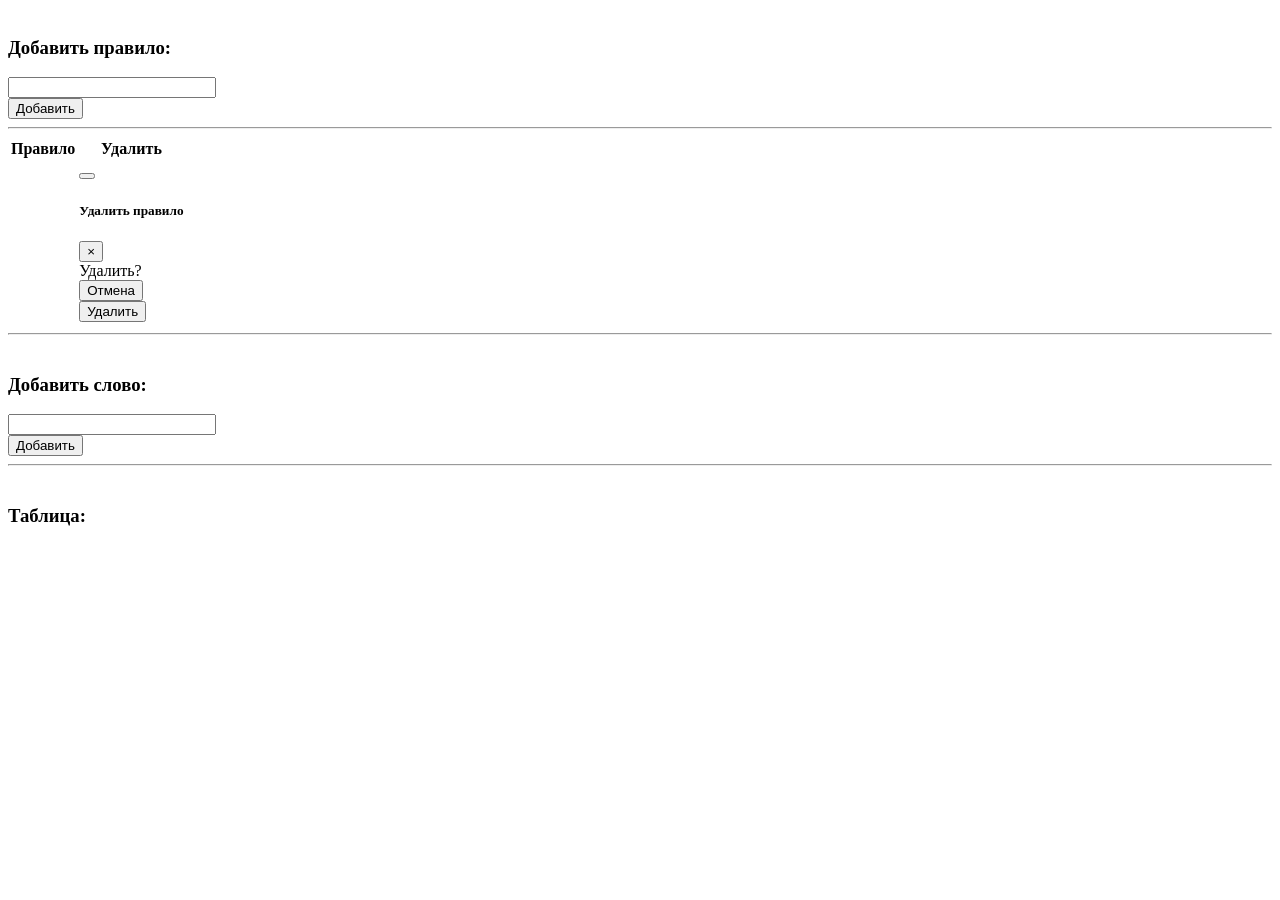
<file: target/classes/templates/index.html>
<!doctype html>
<html xmlns:layout="http://www.w3.org/1999/xhtml" xmlns:th="http://www.w3.org/1999/xhtml"
      layout:decorate="~{layout}">
<head>
    <title>Компилятор</title>
</head>

<body>
    <div layout:fragment="content">
        <div class="container" style="padding-top:10px;">
            <h3>Добавить правило:</h3>
            <form action="#" th:action="'/addReg'" th:object="${reg}" method="POST">
                <div class="form-group">
                    <input name="name" id="inputEventName" type="text" class="form-control" style="width:200px;">
                </div>
                <div>
                    <button class="btn btn-success" type="submit" data-toggle="tooltip" data-placement="top">Добавить</button>
                </div>
            </form>
            <hr>
            <table class="table">
                <thead class="bg-light">
                <tr class="border-0">
                    <th class="border-0">Правило</th>
                    <th class="border-0">Удалить</th>
                </tr>
                <tbody>
                <!--looping through organizations category list-->
                <tr th:each="reg : ${regs}">
                    <td><h4 th:text="${reg.name}"/></td>
                    <!--                                    <td><a th:href="'/org_category/' + ${category.id} + '/tag/'" > <i class="fa fa-tags"></i></a> </td>-->
                    <td>
                        <button type="button" class="btn1 " data-toggle="modal" th:attr="data-target='#recordDeleteModal'+${reg.id}"><i class="fa fa-trash"></i></button>
                        <!-- Modal -->
                        <div class="modal fade" th:attr="id='recordDeleteModal'+${reg.id}" tabindex="-1" role="dialog" aria-labelledby="recordDeleteModalLabel" aria-hidden="true">
                            <div class="modal-dialog" role="document">
                                <div class="modal-content">
                                    <div class="modal-header">
                                        <h5 class="modal-title" id="recordDeleteModalLabel">Удалить правило</h5>
                                        <button type="button" class="close" data-dismiss="modal" aria-label="Close">
                                            <span aria-hidden="true">&times;</span>
                                        </button>
                                    </div>
                                    <div class="modal-body">
                                        <label>Удалить?</label>
                                    </div>
                                    <div class="modal-footer">
                                        <button type="button" class="btn btn-secondary" data-dismiss="modal">Отмена</button>
                                        <form th:action="@{/delReg/{id}(id = ${reg.id})}" th:object="${reg}" method="POST">
                                            <button type="submit" class="btn btn-primary">Удалить</button>
                                        </form>
                                    </div>
                                </div>
                            </div>
                        </div>
                        <!-- Modal end -->
                    </td>
                </tr>
                <!--    end of looping     -->
                </tbody>
            </table>
            <hr>
            <h3 style="padding-top:20px">Добавить слово:</h3>
            <form action="#" th:action="'/addWord'" method="POST">
                <div class="form-group">
                    <input name="word" type="text" class="form-control" style="width:200px;">
                </div>
                <div>
                    <button class="btn btn-success" type="submit" data-toggle="tooltip" data-placement="top">Добавить</button>
                </div>
            </form>

            <hr>
            <h3 style="padding-top:20px">Таблица:</h3>
            <table class="table">
                <thead class="bg-light">
                    <tr class="border-0" >
                        <td th:each="letter : ${words}">
                            <h4 th:text="${letter}"/>
                        </td>
                    </tr>
                <tbody>
                    <tr th:each="tableItem : ${table}">
                        <td th:each="str : ${tableItem}">
                            <h4 th:text="${str}"/>
                        </td>
                    </tr>
                </tbody>
                <h2 th:text="${esGeht} ? 'Данное слово подходит к этой грамматике' : 'Данное слово не подходит'"></h2>
            </table>
        </div>
    </div>
</body>

</html>
</file>
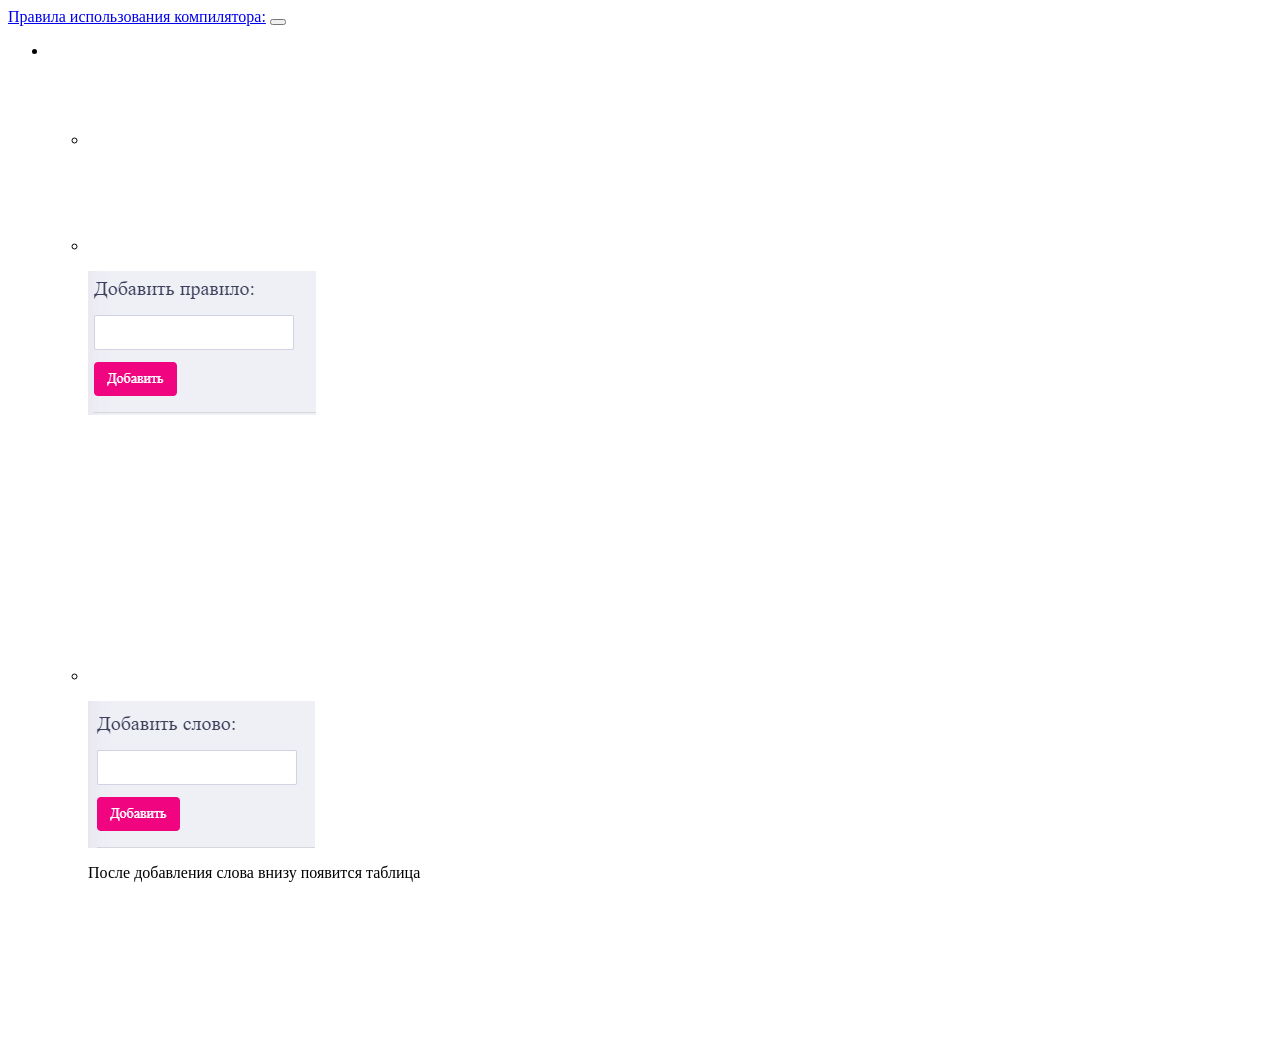
<file: target/classes/templates/fragments/leftMenu.html>
<html
        lang="en"
        xmlns="http://www.w3.org/1999/xhtml"
        xmlns:th="http://www.thymeleaf.org"
        xmlns:sec="http://www.thymeleaf.org/extras/spring-security">
<!-- ============================================================== -->
<!-- left sidebar -->
<!-- ============================================================== -->
<div class="nav-left-sidebar sidebar-dark" th:fragment="leftMenu">
    <div class="menu-list">
        <nav class="navbar navbar-expand-lg navbar-light">
            <a class="d-xl-none d-lg-none" href="#"  style="padding-top: 20px">Правила использования компилятора:</a>
            <button class="navbar-toggler" type="button" data-toggle="collapse" data-target="#navbarNav" aria-controls="navbarNav" aria-expanded="false" aria-label="Toggle navigation">
                <span class="navbar-toggler-icon"></span>
            </button>
            <div class="collapse navbar-collapse" id="navbarNav">
                <ul class="navbar-nav flex-column">
                    <li class="nav-item ">
                        <ul class="nav flex-column">
                            <li class="nav-item" style="padding-top:50px;">
                                <h4 style="color:white;">Компилятор построен на алгоритме Кока-Янгера-Касами</h4>
                            </li>
                            <li class="nav-item" style="padding-top:50px;">
                                <p style="color:white;">Для того чтобы добавить правила вы должны ввести его в:</p>
                                <img src="[data-uri]">
                                <p style="color:white;">Правила дожны выглядить как в примере:</p>
                                <p style="color:white;">S->AB|BC</p>
                                <p style="color:white;">A->BA|a</p>
                                <p style="color:white;">B->CC|b</p>
                                <p style="color:white;">C->AB|a</p>
                            </li>
                            <li class="nav-item" style="padding-top:50px;padding-bottom:50px;">
                                <p style="color:white;">Для того чтобы указать слово вы должны ввести его в:</p>
                                <img src="[data-uri]" alt="">
                                <p>После добавления слова внизу появится таблица</p>
                                <br>
                                <br>
                                <br>
                                <br>
                                <br>
                            </li>
                        </ul>
                    </li>

                </ul>
            </div>
           </nav>
    </div>
</div>
<!-- ============================================================== -->
<!-- end left sidebar -->
<!-- ============================================================== -->
</html>
</file>
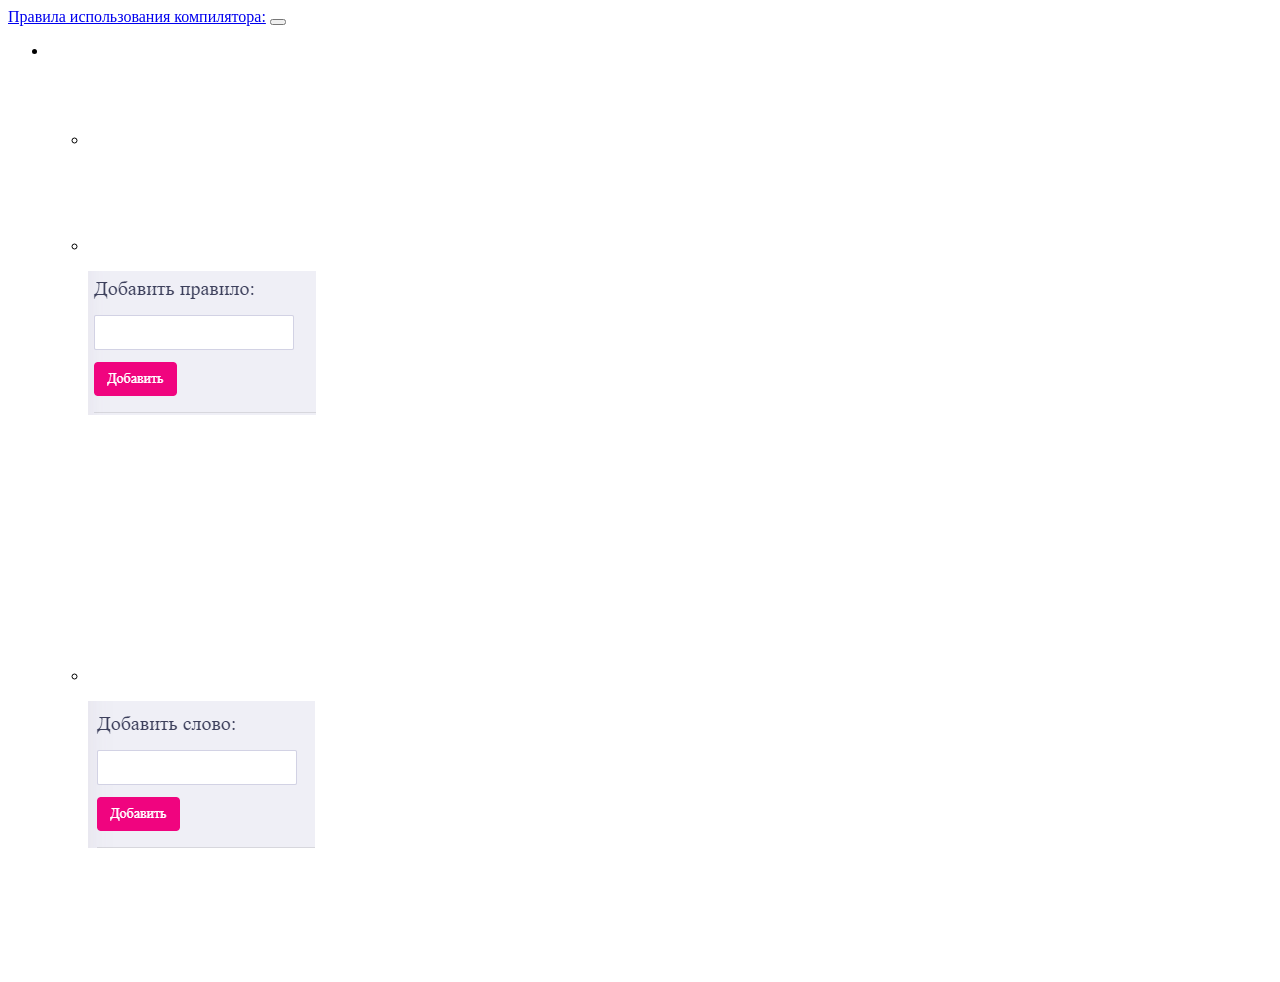
<file: src/main/resources/templates/fragments/leftMenu.html>
<html
        lang="en"
        xmlns="http://www.w3.org/1999/xhtml"
        xmlns:th="http://www.thymeleaf.org"
        xmlns:sec="http://www.thymeleaf.org/extras/spring-security">
<!-- ============================================================== -->
<!-- left sidebar -->
<!-- ============================================================== -->
<div class="nav-left-sidebar sidebar-dark" th:fragment="leftMenu">
    <div class="menu-list">
        <nav class="navbar navbar-expand-lg navbar-light">
            <a class="d-xl-none d-lg-none" href="#"  style="padding-top: 20px">Правила использования компилятора:</a>
            <button class="navbar-toggler" type="button" data-toggle="collapse" data-target="#navbarNav" aria-controls="navbarNav" aria-expanded="false" aria-label="Toggle navigation">
                <span class="navbar-toggler-icon"></span>
            </button>
            <div class="collapse navbar-collapse" id="navbarNav">
                <ul class="navbar-nav flex-column">
                    <li class="nav-item ">
                        <ul class="nav flex-column">
                            <li class="nav-item" style="padding-top:50px;">
                                <h4 style="color:white;">Компилятор построен на алгоритме Кока-Янгера-Касами</h4>
                            </li>
                            <li class="nav-item" style="padding-top:50px;">
                                <p style="color:white;">Для того чтобы добавить правила вы должны ввести его в:</p>
                                <img src="[data-uri]">
                                <p style="color:white;">Правила дожны выглядить как в примере:</p>
                                <p style="color:white;">S->AB|BC</p>
                                <p style="color:white;">A->BA|a</p>
                                <p style="color:white;">B->CC|b</p>
                                <p style="color:white;">C->AB|a</p>
                            </li>
                            <li class="nav-item" style="padding-top:50px;padding-bottom:50px;">
                                <p style="color:white;">Для того чтобы указать слово вы должны ввести его в:</p>
                                <img src="[data-uri]" alt="">
                                <p style="color:white;">После добавления слова внизу появится таблица</p>
                                <br>
                            </li>
                        </ul>
                    </li>

                </ul>
            </div>
           </nav>
    </div>
</div>
<!-- ============================================================== -->
<!-- end left sidebar -->
<!-- ============================================================== -->
</html>
</file>
